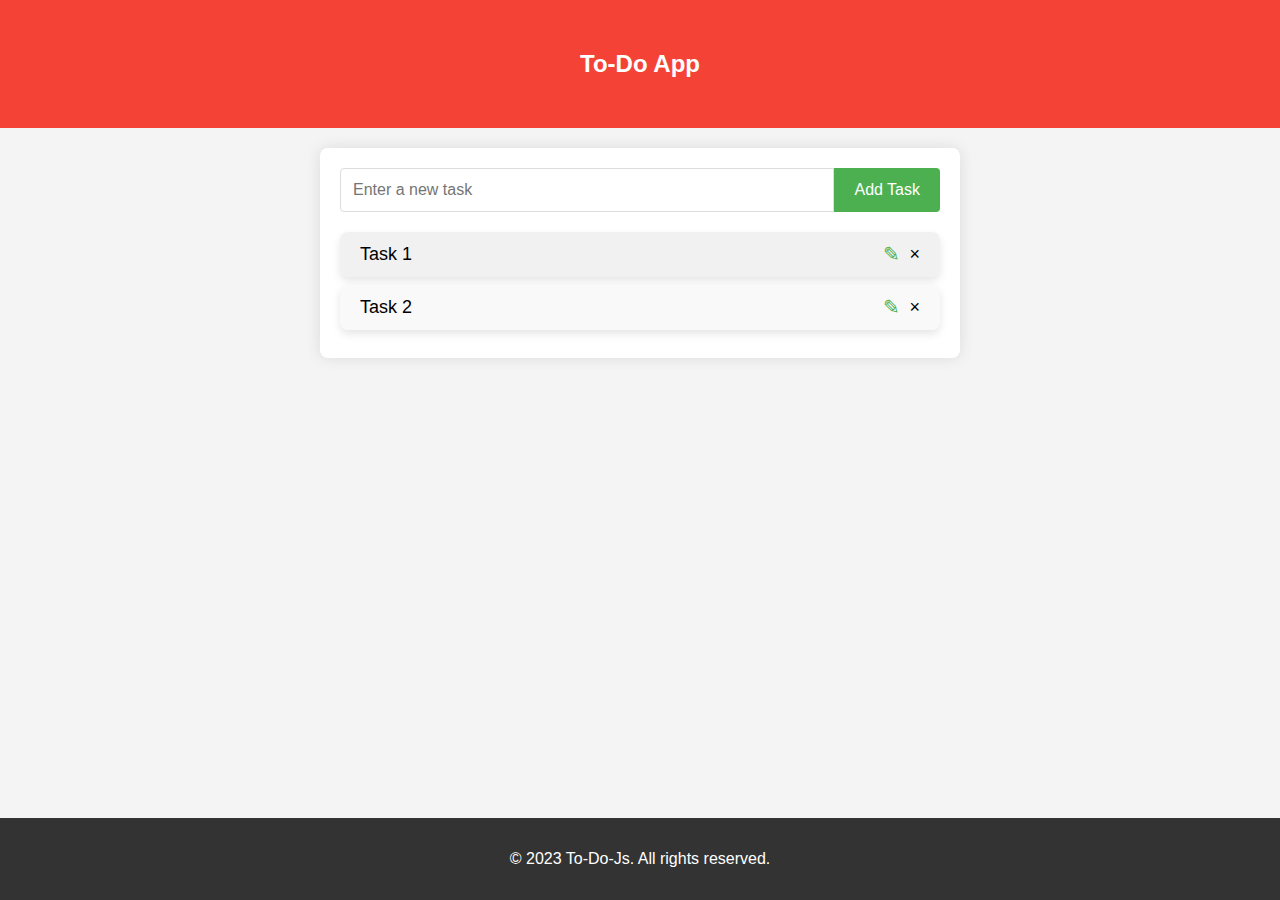
<file: app/public/html/index.html>
<!DOCTYPE html>
<html lang="en">
<head>
    <meta charset="UTF-8">
    <meta name="viewport" content="width=device-width, initial-scale=1.0">
    <title>To-Do-Js</title>
    <link rel="stylesheet" href="../css/style.css">
</head>
<body>

    <!-- Header Section with Navigation Bar -->
    <header class="header">
        <div class="nav-content">
            <h2>To-Do App</h2>
        </div>
    </header>

    <!-- Main Container -->
    <div class="container">
        <div class="todo-input">
            <input type="text" id="todoInput" placeholder="Enter a new task">
            <button id="addTodo">Add Task</button>
        </div>
        <ul id="todoList">
            <!-- Todo items will be added here dynamically -->
        </ul>
    </div>

    <!-- Footer Section -->
    <footer class="footer">
        <div class="footer-content">
            <p>&copy; 2023 To-Do-Js. All rights reserved.</p>
        </div>
    </footer>

    <script type="module" src="../Js/index.js"></script>
</body>
</html>
</file>
<file: app/public/css/style.css>
/* General body styling */
body {
    background-color: #f4f4f4;
    font-family: 'Arial', sans-serif;
    margin: 0;
    padding: 0;
    padding-bottom: 60px; /* Adjust this value based on your footer's height */
}

/* Container styling */
.container {
    max-width: 600px;
    margin: 20px auto;
    padding: 20px;
    background-color: #fff;
    border-radius: 8px;
    box-shadow: 0 0 15px rgba(0, 0, 0, 0.1);
    margin-bottom: 40px; /* Add space above the footer */
}

/* Styling for the todo input area */
.todo-input {
    display: flex;
    margin-bottom: 20px;
}

#todoInput {
    flex-grow: 1;
    padding: 12px;
    font-size: 16px;
    border: 1px solid #ddd;
    border-radius: 4px 0 0 4px;
    box-sizing: border-box;
}

#addTodo {
    padding: 12px 20px;
    background-color: #4CAF50;
    color: white;
    border: none;
    border-radius: 0 4px 4px 0;
    cursor: pointer;
    font-size: 16px;
    box-sizing: border-box;
}

#addTodo:hover {
    background-color: #45a049;
}

/* Styling for the todo list */
#todoList {
    list-style-type: none;
    padding: 0;
    margin: 0;
}

/* Style for each todo item */
.todo-item {
    display: flex;
    justify-content: space-between;
    align-items: center;
    padding: 12px 20px;
    background-color: #f9f9f9;
    margin: 8px 0;
    border-radius: 8px;
    box-shadow: 0 4px 8px rgba(0, 0, 0, 0.1);
    font-size: 18px;
    transition: background-color 0.2s ease, transform 0.1s ease;
    cursor: pointer;
    position: relative;  /* Needed to position buttons within the item */
}

.todo-item:hover {
    background-color: #e0e0e0;
    transform: translateX(5px); /* Subtle shift when hovered */
}

/* Alternate row colors (zebra-stripes) */
.todo-item:nth-child(odd) {
    background-color: #f1f1f1;
}

/* Style for completed tasks */
.todo-item.completed {
    text-decoration: line-through;
    color: #888;
    background-color: #dcdcdc;
}

/* Add checkmark to completed tasks */
.todo-item.completed::before {
    content: '✔';
    color: #4CAF50;
    margin-right: 10px;
    font-size: 20px;
}

/* Delete button styling */
.delete-btn {
    background-color: transparent;
    border: none;
    font-size: 18px;
    color: #888;
    cursor: pointer;
    padding: 5px 10px;
    border-radius: 50%;
    transition: color 0.2s ease;
    position: absolute; /* Position the button in the top-right corner */
    right: 10px;
    top: 10px;
}

.delete-btn:hover {
    color: #f44336;
}

/* Edit button styles */
.edit-btn {
    font-size: 20px;
    color: #4CAF50;  /* Green color */
    margin-left: 10px;
    cursor: pointer;
    transition: color 0.2s ease;
    position: absolute; /* Position the button in the top-right corner */
    right: 40px;  /* Place it next to the delete button */
    top: 10px;
}

.edit-btn:hover {
    color: #388E3C; /* Darker green on hover */
}

/* Style the header */
.header {
    background-color: #f44336;
    padding: 30px 40px;
    color: white;
    text-align: center;
}

/* Footer styling */
.footer {
    background-color: #333;
    color: white;
    padding: 1rem 0;
    position: fixed;
    bottom: 0;
    width: 100%;
}

.footer-content {
    max-width: 1200px;
    margin: 0 auto;
    padding: 0 20px;
    text-align: center;
}
</file>
